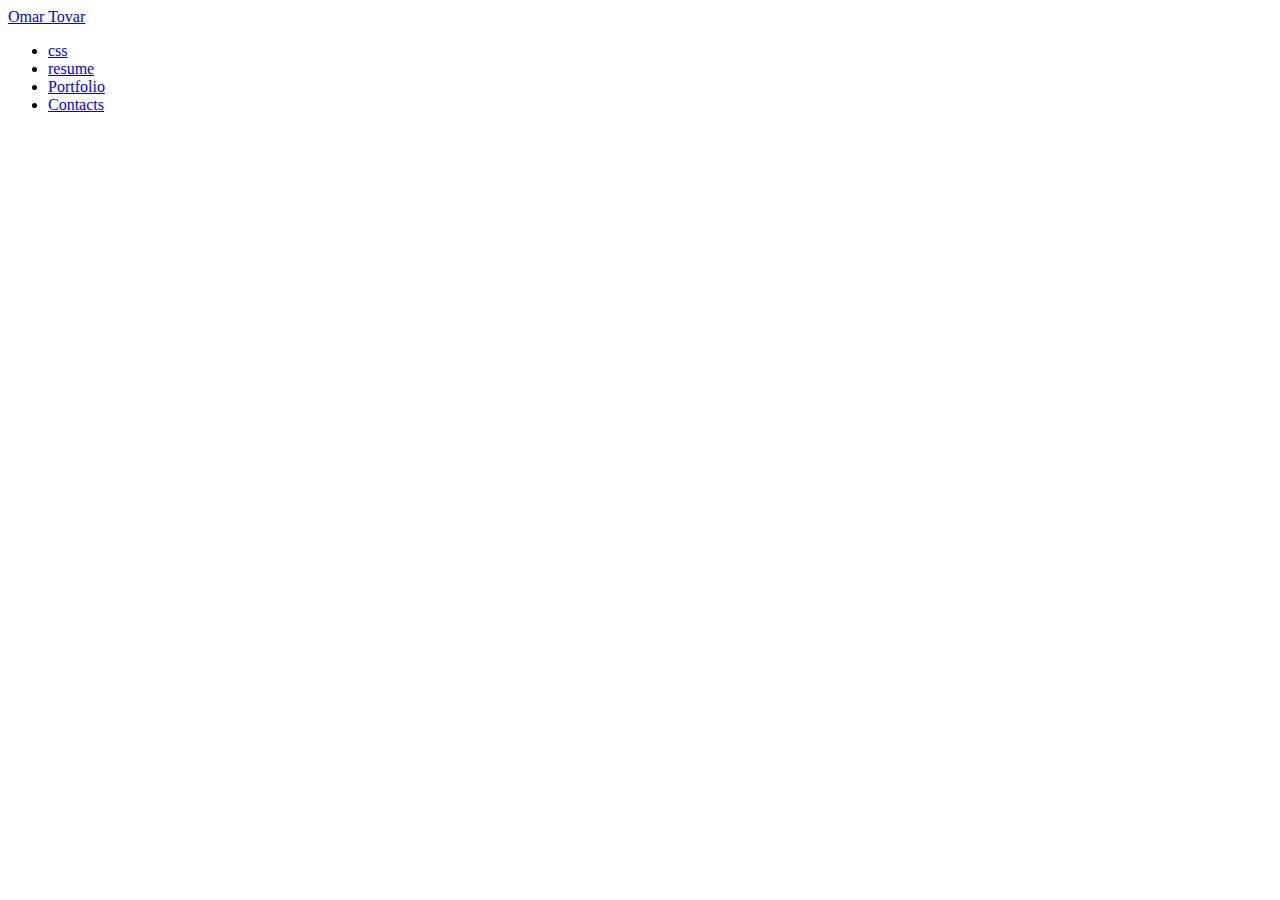
<file: index.html>
<!DOCTYPE html>
<html lang="en">
<head>
        <meta charset="UTF-8">
        <meta name="viewport" content="width=device-width, initial-scale=1.0">
        <meta http-equiv="X-UA-Compatible" content="ie=edge">
        <title>Omar's Website</title>
        <link rel ="stylesheet" type="type/css" herf="assets/css/about.css">
    <body>
        <div class="navbar-container">
            <div class ="navbar-name">
                <a href = "about.html"> Omar Tovar</a>
            </div>
            <div class = "navbor-links">
                <ul class="links">
                    <li>
                        <a href="about.css">css</a>
                    </li>
                    <li>
                        <a href="resume.html">resume</a>
                    </li>
                    <li>
                        <a href="portfolio.html">Portfolio</a>
                    </li>
                    <li>
                        <a href="#">Contacts</a>
                    </li>
                </ul class+> 
            </div>

            </div>
        </body>
</html>
</file>
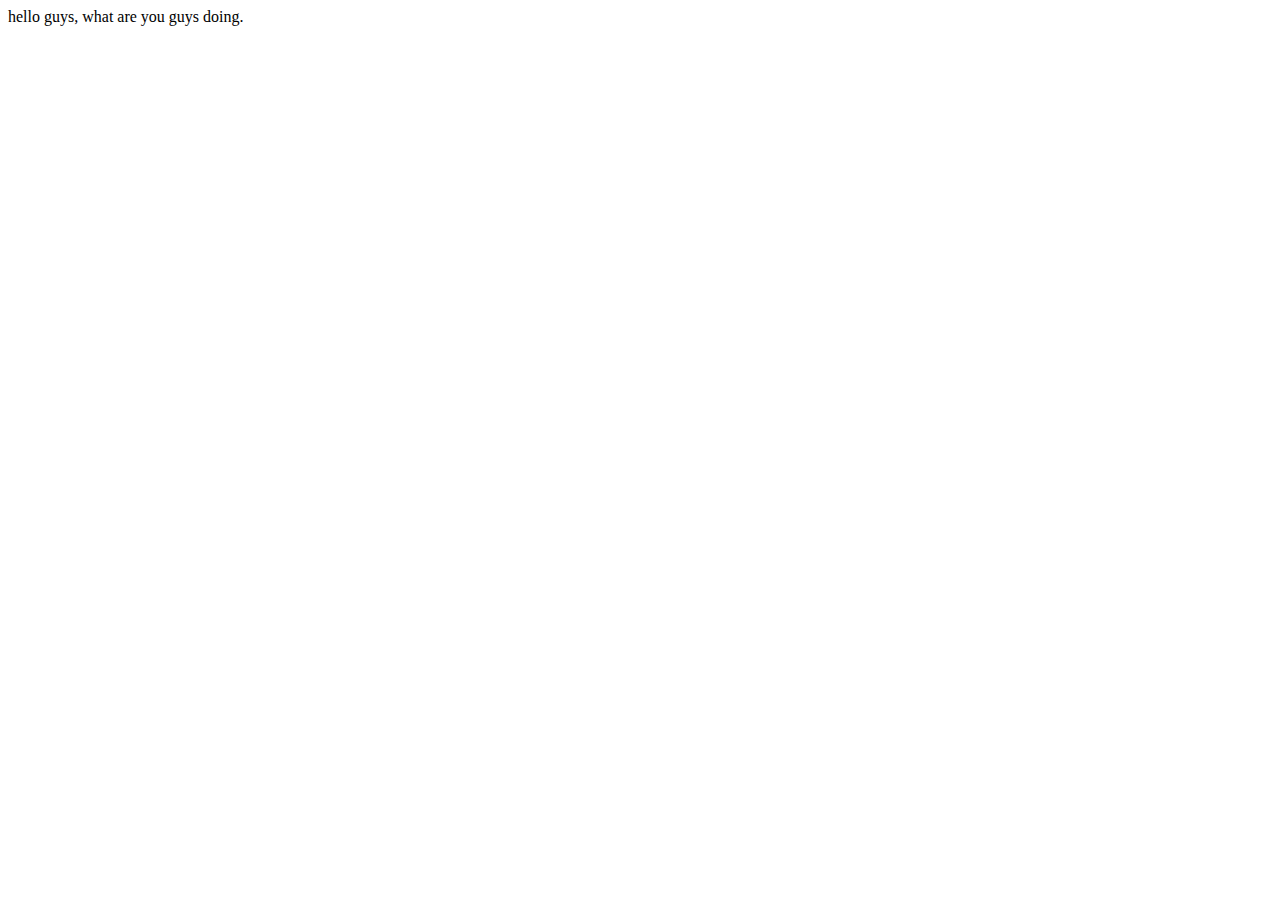
<file: pages/portfolio.html>
<!DOCTYPE html>
<html lang="en">
<head>
    <meta charset="UTF-8">
    <meta name="viewport" content="width=device-width, initial-scale=1.0">
    <meta http-equiv="X-UA-Compatible" content="ie=edge">
    <title>Document</title>
</head>
<body>
    hello guys, what are you guys doing.
</body>
</html>
</file>
